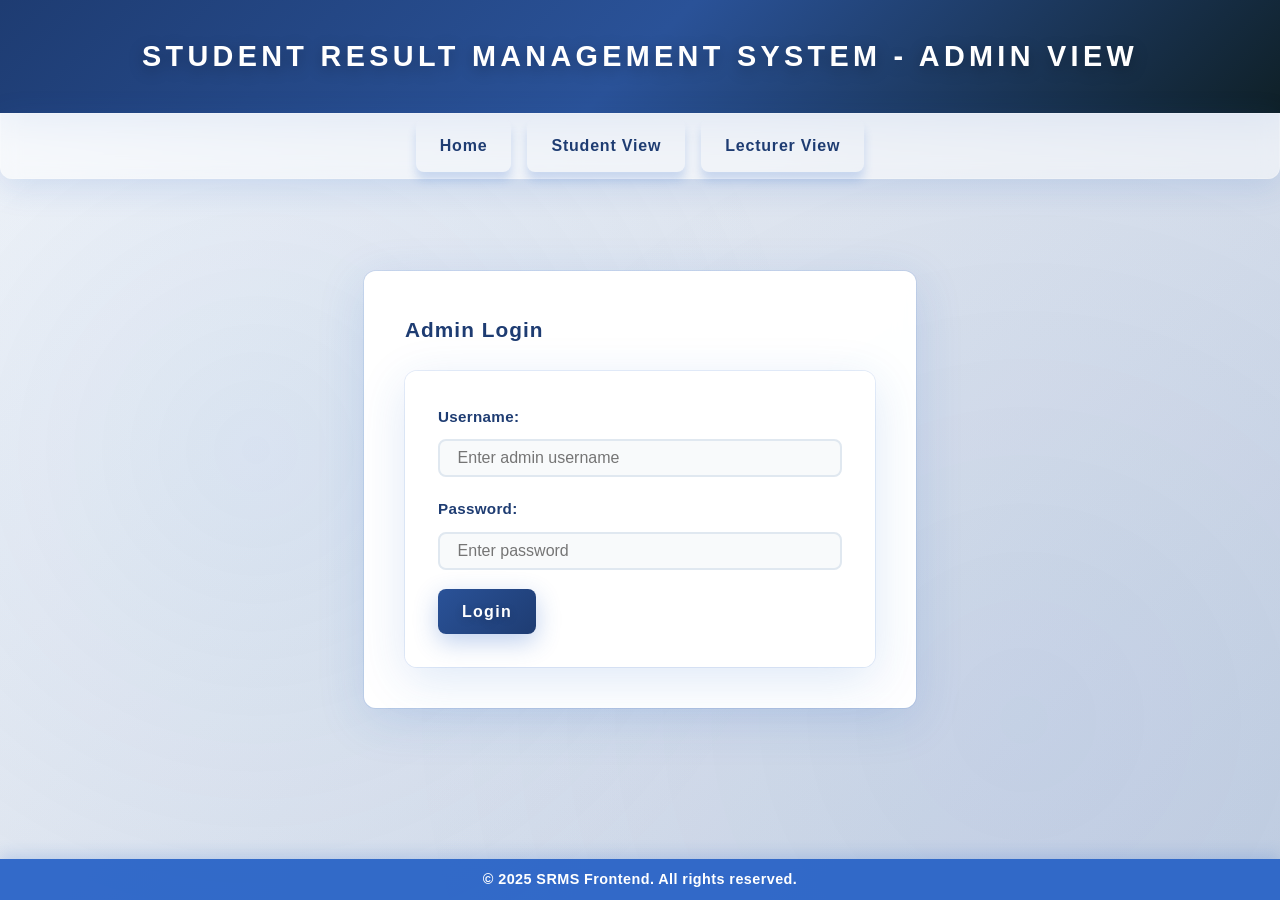
<file: public/admin.html>
<!DOCTYPE html>
<html lang="en">

<head>
  <meta charset="UTF-8" />
  <meta name="viewport" content="width=device-width, initial-scale=1" />
  <link rel="icon" type="image/png" href="images/results-icon-png-17974-removebg-preview.png">
  <link rel="stylesheet" href="/public/css/styles.css">
  <title>Admin View - SRMS</title>
</head>

<body>
  <header>
    <h1>Student Result Management System - Admin View</h1>
  </header>
  <nav>
    <a href="index.html" class="nav-link">Home</a>
    <a href="student.html" class="nav-link">Student View</a>
    <a href="lecturer.html" class="nav-link">Lecturer View</a>
  </nav>
  <main class="container">
    <!-- Admin Login Section -->
    <section id="admin-login" class="form-card">
      <h3>Admin Login</h3>
      <form id="admin-login-form" aria-label="Admin Login Form">
        <label for="adminUsername">Username:</label>
        <input type="text" id="adminUsername" name="adminUsername" placeholder="Enter admin username" required />
        <label for="adminPassword">Password:</label>
        <input type="password" id="adminPassword" name="adminPassword" placeholder="Enter password" required />
        <div id="admin-login-error" class="error-message" style="display: none;"></div>
        <button type="submit" class="btn">Login</button>
      </form>
    </section>

    <!-- Dashboard Section (hidden until login) -->
    <section id="admin-dashboard" class="hidden">
      <h2 class="text-center mb-1">Management Dashboard</h2>

      <div role="tablist" aria-label="Admin Management Tabs" class="tablist">
        <button id="tab-students" role="tab" aria-selected="true" aria-controls="students"
          class="tab active">Students</button>
        <button id="tab-lecturers" role="tab" aria-selected="false" aria-controls="lecturers"
          class="tab">Lecturers</button>
        <button id="tab-courses" role="tab" aria-selected="false" aria-controls="courses" class="tab">Courses</button>
      </div>

      <section id="students" role="tabpanel" aria-labelledby="tab-students" class="tabpanel active">
        <h3 class="header">Manage Students</h3>
        <div id="students-loading">Loading students...</div>
        <table aria-label="Students Table" id="students-table" style="display:none;">
          <thead>
            <tr>
              <th>Matric No</th>
              <th>First Name</th>
              <th>Last Name</th>
              <th>Email</th>
              <th>Department</th>
              <th>Actions</th>
            </tr>
          </thead>
          <tbody id="students-tbody">
            <!-- Student data will be populated here -->
          </tbody>
        </table>
        <form id="student-form" aria-label="Add/Edit Student" class="form-card">
          <h3 class="form-header">Add Student</h3>
          <label for="studMatric">Matric Number:</label>
          <input type="text" id="studMatric" name="studMatric" placeholder="e.g., 22/0006" required />
          <label for="studFirstName">First Name:</label>
          <input type="text" id="studFirstName" name="studFirstName" required />
          <label for="studLastName">Last Name:</label>
          <input type="text" id="studLastName" name="studLastName" required />
          <label for="studEmail">Email:</label>
          <input type="email" id="studEmail" name="studEmail" placeholder="student@student.edu" required />
          <label for="studLevel">Level:</label>
          <input type="number" id="studLevel" name="studLevel" value="400" min="100" max="500" step="100" required />
          <label for="studDept">Department:</label>
          <select id="studDept" name="studDept" required>
            <option value="">Select department</option>
            <option value="CSC">CS</option>
            <option value="CIS">CIS</option>
          </select>
          <label for="studPword">Default Password</label>
          <input type="password" name="studPword" id="studPword" required />
          <button type="submit" class="btn">Add Student</button>
          <div id="student-message" style="margin-top: 10px; display: none;"></div>
        </form>
        <hr />
      </section>

      <section id="lecturers" role="tabpanel" aria-labelledby="tab-lecturers" class="tabpanel">
        <h3 class="header">Manage Lecturers</h3>
        <div id="lecturers-loading">Loading lecturers...</div>
        <table aria-label="Lecturers Table" id="lecturers-table" style="display:none;">
          <thead>
            <tr>
              <th>First Name</th>
              <th>Last Name</th>
              <th>Email</th>
              <th>Department</th>
              <th>Actions</th>
            </tr>
          </thead>
          <tbody id="lecturers-tbody">
            <!-- Lecturer data will be populated here -->
          </tbody>
        </table>
        <form id="lecturer-form" aria-label="Add/Edit Lecturer" class="form-card">
          <h3 class="form-header">Add Lecturer</h3>
          <label for="lectEmail">Email:</label>
          <input type="email" id="lectEmail" name="lectEmail" placeholder="lecturer@school.edu" required />
          <label for="lectFirstName">First Name:</label>
          <input type="text" id="lectFirstName" name="lectFirstName" required />
          <label for="lectLastName">Last Name:</label>
          <input type="text" id="lectLastName" name="lectLastName" required />
          <label for="lectDept">Department:</label>
          <select id="lectDept" name="lectDept" required>
            <option value="">Select department</option>
            <option value="CSC">CS</option>
            <option value="CIS">CIS</option>
          </select>
          <label for="lectPword">Default Password</label>
          <input type="password" id="lectPword" name="lectPword" required />
          <button type="submit" class="btn">Add Lecturer</button>
          <div id="lecturer-message" style="margin-top: 10px; display: none;"></div>
        </form>
        <hr />
      </section>

      <section id="courses" role="tabpanel" aria-labelledby="tab-courses" class="tabpanel">
        <h3 class="header">Manage Courses</h3>
        <div id="courses-loading">Loading courses...</div>
        <table aria-label="Courses Table" id="courses-table" style="display:none;">
          <thead>
            <tr>
              <th>Course Code</th>
              <th>Course Title</th>
              <th>Units</th>
              <th>Department</th>
              <th>Lecturer</th>
              <th>Actions</th>
            </tr>
          </thead>
          <tbody id="courses-tbody">
            <!-- Course data will be populated here -->
          </tbody>
        </table>
        <form id="course-form" aria-label="Add/Edit Course" class="form-card">
          <h3 class="form-header">Add Course</h3>
          <label for="courseCode">Course Code:</label>
          <input type="text" id="courseCode" name="courseCode" placeholder="e.g., CSC403" required />
          <label for="courseTitle">Course Title:</label>
          <input type="text" id="courseTitle" name="courseTitle" required />
          <label for="courseUnits">Units:</label>
          <input type="number" id="courseUnits" name="courseUnits" min="1" max="6" required />
          <label for="courseDept">Department:</label>
          <select id="courseDept" name="courseDept" required>
            <option value="">Select department</option>
            <option value="CSC">CS</option>
            <option value="CIS">CIS</option>
          </select>
          <label for="courseLecturer">Lecturer Name:</label>
          <input type="text" id="courseLecturer" name="courseLecturer" placeholder="Lecturer's first name" required />
          <button type="submit" class="btn">Add Course</button>
          <div id="course-message" style="margin-top: 10px; display: none;"></div>
        </form>
      </section>
    </section> <!-- End admin-dashboard -->
  </main>
  <footer>
    &copy; 2025 SRMS Frontend. All rights reserved.
  </footer>
  <script src="/public/js/admin.js"></script>
</body>

</html>
</file>
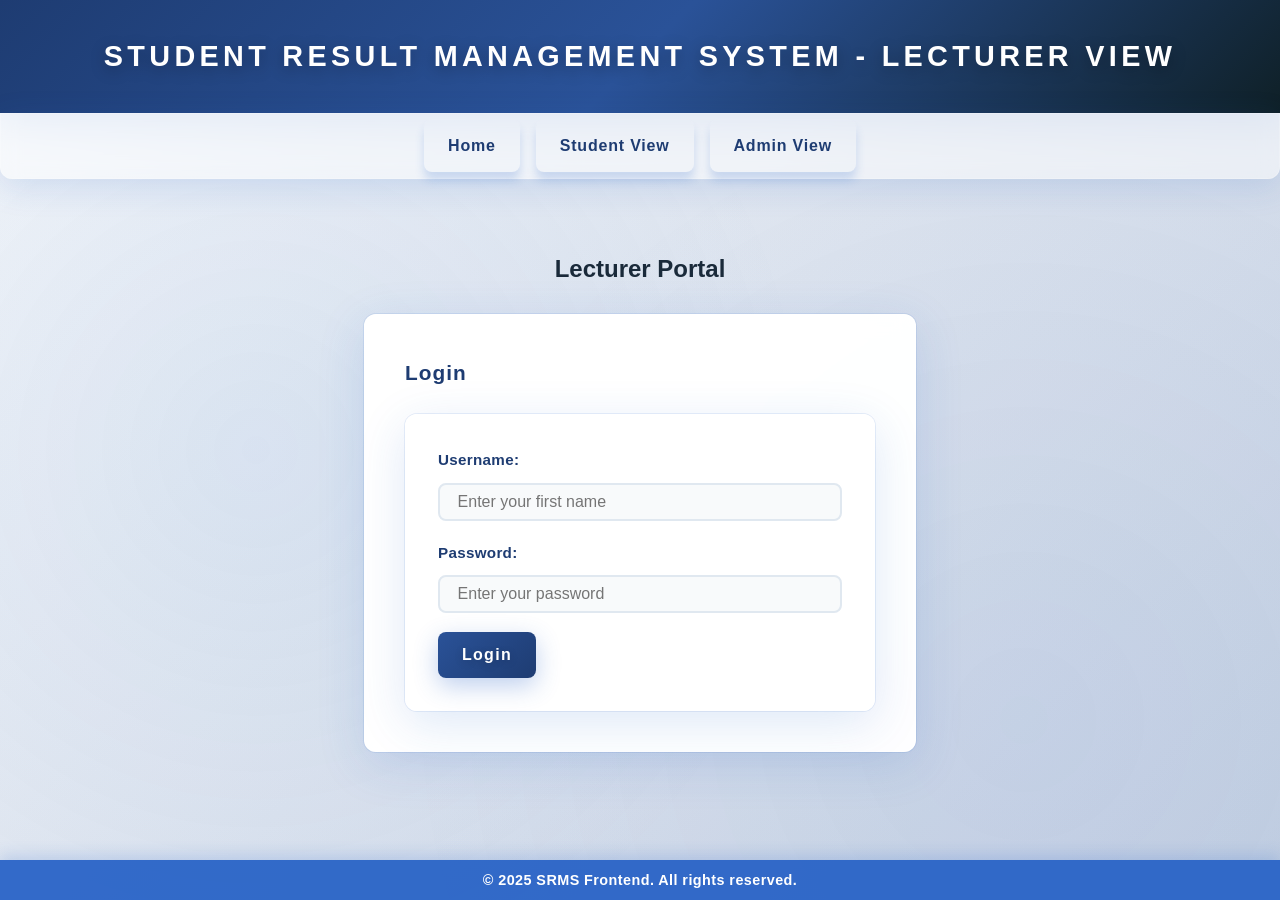
<file: public/lecturer.html>
<!DOCTYPE html>
<html lang="en">

<head>
  <meta charset="UTF-8" />
  <meta name="viewport" content="width=device-width, initial-scale=1" />
  <link rel="stylesheet" href="/public/css/styles.css">
  <link rel="icon" type="image/png" href="images/results-icon-png-17974-removebg-preview.png">
  <title>Lecturer View - SRMS</title>
</head>

<body>
  <header>
    <h1>Student Result Management System - Lecturer View</h1>
  </header>
  <nav>
    <a href="index.html" class="nav-link">Home</a>
    <a href="student.html" class="nav-link">Student View</a>
    <a href="admin.html" class="nav-link">Admin View</a>
  </nav>
  <main class="container">
    <h2 class="text-center mb-1">Lecturer Portal</h2>

    <!-- Lecturer Login Section -->
    <section id="lecturer-login" class="form-card">
      <h3>Login</h3>
      <form id="login-form" aria-label="Lecturer Login Form">
        <label for="lecturerUsername">Username:</label>
        <input type="text" id="lecturerUsername" name="lecturerUsername" placeholder="Enter your first name" required />
        <label for="lecturerPassword">Password:</label>
        <input type="password" id="lecturerPassword" name="lecturerPassword" placeholder="Enter your password"
          required />
        <div id="login-error" class="error-message" style="display: none;"></div>
        <button type="submit" class="btn">Login</button>
      </form>
    </section>

    <!-- Upload Result Section (hidden until login) -->
    <section id="upload-section" class="hidden">
      <h2 class="text-center mb-1">Upload Result</h2>
      <form id="course-select-form" class="form-card">
        <label for="courseSelect">Course:</label>
        <select id="courseSelect" name="course" required>
          <option value="">Select course</option>
          <!-- Courses will be populated here by JavaScript -->
        </select>
      </form>

      <!-- Students Table Section (hidden until course is selected) -->
      <section id="students-table-section" class="hidden">
        <h3 id="course-title"></h3>
        <table aria-label="Students Result Table" role="table">
          <thead>
            <tr>
              <th>Matric No</th>
              <th>First Name</th>
              <th>Last Name</th>
              <th>Score</th>
              <th>Grade</th>
            </tr>
          </thead>
          <tbody id="students-table-body">
            <!-- Students will be populated here -->
          </tbody>
        </table>
        <button type="button" id="submit-scores-btn" class="btn">Submit All Scores</button>
        <div id="upload-error" class="error-message" style="display: none;"></div>
      </section>

      <section id="upload-status" class="upload-status">
        <p>Results uploaded successfully!</p>
      </section>
    </section>
  </main>
  <footer>
    &copy; 2025 SRMS Frontend. All rights reserved.
  </footer>
  <script src="/public/js/lecturer.js"></script>
</body>

</html>
</file>
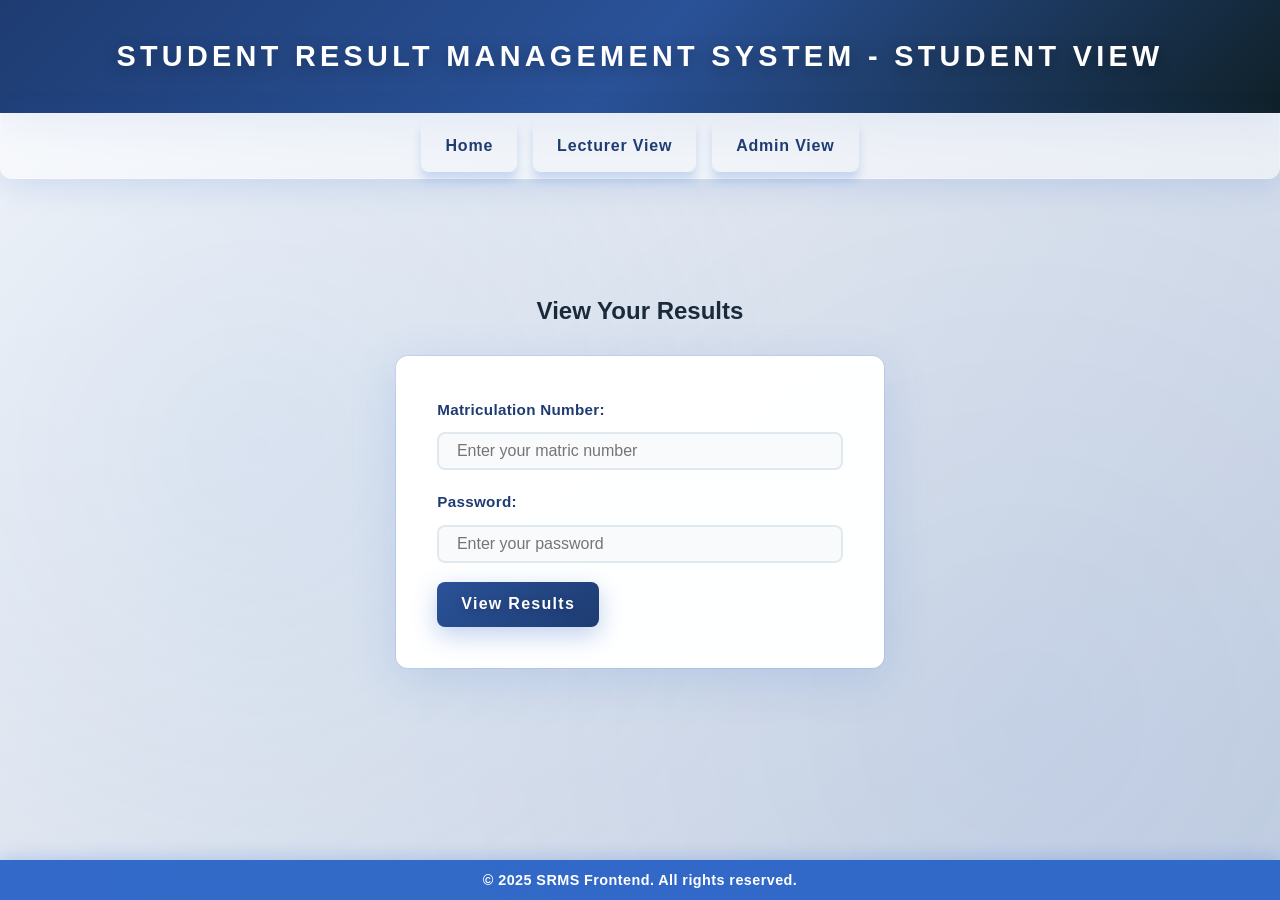
<file: public/student.html>
<!DOCTYPE html>
<html lang="en">

<head>
  <meta charset="UTF-8" />
  <meta name="viewport" content="width=device-width, initial-scale=1" />
  <link rel="stylesheet" href="/public/css/styles.css">
  <link rel="icon" type="image/png" href="images/results-icon-png-17974-removebg-preview.png">
  <title>Student View - SRMS</title>
</head>

<body>
  <header>
    <h1>Student Result Management System - Student View</h1>
  </header>
  <nav>
    <a href="index.html" class="nav-link">Home</a>
    <a href="lecturer.html" class="nav-link">Lecturer View</a>
    <a href="admin.html" class="nav-link">Admin View</a>
  </nav>
  <main class="container">
    <h2 class="text-center mb-1">View Your Results</h2>
    <form id="student-form" aria-label="Student Result Form" class="form-card">
      <label for="matricNo">Matriculation Number:</label>
      <input type="text" id="matricNo" name="matricNo" placeholder="Enter your matric number" required />
      <label for="password">Password:</label>
      <input type="password" id="password" name="password" placeholder="Enter your password" required />
      <div id="error-message" class="error-message" style="display: none;"></div>
      <button type="submit" class="btn">View Results</button>
    </form>
    <section id="results-section" class="results-section hidden">
      <h3 class="header">Your Results</h3>
      <table aria-label="Student Results Table" role="table">
        <thead>
          <tr>
            <th>Course Code</th>
            <th>Course Title</th>
            <th>Units</th>
            <th>Score</th>
            <th>Grade</th>
          </tr>
        </thead>
        <tbody id="results-table-body">

        </tbody>
      </table>
      <p aria-live="polite" class="gpa-text">GPA: <span id="gpa-value">-</span></p>
    </section>
  </main>
  <footer>
    &copy; 2025 SRMS Frontend. All rights reserved.
  </footer>
  <script src="/public/js/student.js"></script>
</body>

</html>
</file>
<file: public/css/styles.css>
/* Common Reset and Base Styles */
* {
	margin: 0;
	padding: 0;
	box-sizing: border-box;
	font-family: "Inter", -apple-system, BlinkMacSystemFont, "Segoe UI", Roboto,
		sans-serif;
}

body {
	background: linear-gradient(135deg, #f5f7fa 0%, #c3cfe2 100%);
	color: #1a2a3a;
	line-height: 1.7;
	font-size: 16px;
	min-height: 100vh;
	display: flex;
	flex-direction: column;
	position: relative;
}

body::before {
	content: "";
	position: fixed;
	top: 0;
	left: 0;
	right: 0;
	bottom: 0;
	background: radial-gradient(
			circle at 20% 50%,
			rgba(74, 144, 226, 0.08) 0%,
			transparent 50%
		),
		radial-gradient(
			circle at 80% 80%,
			rgba(42, 100, 199, 0.05) 0%,
			transparent 50%
		);
	pointer-events: none;
	z-index: -1;
}

header {
	background: linear-gradient(135deg, #1e3c72 0%, #2a5298 50%, #0f2027 100%);
	color: #fff;
	padding: 2rem 1rem;
	text-align: center;
	box-shadow: 0 8px 32px rgba(42, 100, 199, 0.2),
		0 0 0 1px rgba(255, 255, 255, 0.1);
	font-family: "Inter", sans-serif;
	letter-spacing: 0.05em;
	position: relative;
	overflow: hidden;
	pointer-events: none;
	width: 100%;
}

header h1 {
	font-weight: 800;
	font-size: 1.8rem;
	text-transform: uppercase;
	letter-spacing: 0.15em;
	text-shadow: 0 4px 16px rgba(0, 0, 0, 0.3);
	position: relative;
	z-index: 1;
}

.container {
	max-width: 1000px;
	margin: auto;
	padding: 2rem 1rem;
	position: relative;
	z-index: 1;
}

/* Navigation */
nav {
	background: rgba(255, 255, 255, 0.5);
	display: flex;
	justify-content: center;
	flex-wrap: wrap;
	gap: 1rem;
	padding: 0.4rem 1rem;
	box-shadow: 0 8px 32px rgba(42, 100, 199, 0.15);
	user-select: none;
	border-radius: 0 0 12px 12px;
	backdrop-filter: blur(10px);
	border: 1px solid rgba(255, 255, 255, 0.2);
}

nav a {
	color: #1e3c72;
	padding: 0.75rem 1.8rem;
	text-decoration: none;
	transition: all 0.35s cubic-bezier(0.4, 0, 0.2, 1);
	font-weight: 600;
	font-size: 1rem;
	letter-spacing: 0.05em;
	border-radius: 8px;
	position: relative;
	overflow: hidden;
	box-shadow: 0 8px 10px rgba(42, 100, 199, 0.2),
		0 0 0 1px rgba(255, 255, 255, 0.1);
}

nav a::before {
	content: "";
	position: absolute;
	top: 0;
	left: -100%;
	width: 100%;
	height: 100%;
	background: linear-gradient(90deg, #2a5298, #1e3c72);
	transition: left 0.35s ease;
	z-index: -1;
	border-radius: 8px;
}

nav a:hover {
	color: white;
	transform: translateY(-3px);
	box-shadow: 0 8px 16px rgba(42, 100, 199, 0.3);
}

nav a:hover::before {
	left: 0;
}

/* Responsive grid for forms and content */
.grid-2 {
	display: grid;
	grid-template-columns: 1fr 1fr;
	gap: 2rem;
}

@media (max-width: 768px) {
	.grid-2 {
		grid-template-columns: 1fr;
	}
}

/* Forms */
form {
	background: rgba(255, 255, 255, 0.98);
	padding: 2rem;
	border-radius: 12px;
	box-shadow: 0 12px 48px rgba(42, 100, 199, 0.15),
		0 0 0 1px rgba(42, 100, 199, 0.1);
	border: 1px solid rgba(255, 255, 255, 0.8);
	transition: all 0.3s ease;
	backdrop-filter: blur(10px);
	min-width: 470px;
}

form:hover {
	box-shadow: 0 16px 56px rgba(42, 100, 199, 0.2),
		0 0 0 1px rgba(42, 100, 199, 0.15);
}

form label {
	display: block;
	margin-bottom: 0.6rem;
	font-weight: 700;
	color: #1e3c72;
	font-size: 0.95rem;
	letter-spacing: 0.02em;
}

form input[type="text"],
form input[type="email"],
form input[type="number"],
form input[type="password"] {
	width: 100%;
	padding: 0.5rem 1.1rem;
	margin-bottom: 1.2rem;
	border: 2px solid #e0e8f0;
	border-radius: 8px;
	transition: all 0.35s cubic-bezier(0.4, 0, 0.2, 1);
	font-size: 1rem;
	background: #f8fafb;
	color: #1a2a3a;
}

form input[type="text"]:focus,
form input[type="email"]:focus,
form select:focus,
form input[type="number"]:focus,
form input[type="password"]:focus {
	border-color: #2a5298;
	background: white;
	outline: none;
	box-shadow: 0 0 0 4px rgba(42, 100, 199, 0.15);
}

/* Buttons */
.btn {
	background: linear-gradient(135deg, #2a5298 0%, #1e3c72 100%);
}

button,
.btn {
	color: white;
	border: none;
	padding: 0.85rem 1.5rem;
	font-size: 1rem;
	border-radius: 8px;
	cursor: pointer;
	font-weight: 600;
	letter-spacing: 0.08em;
	transition: all 0.35s cubic-bezier(0.4, 0, 0.2, 1);
	box-shadow: 0 8px 24px rgba(42, 100, 199, 0.3);
	text-shadow: 0 2px 8px rgba(0, 0, 0, 0.2);
	display: inline-block;
	user-select: none;
	text-decoration: none;
	position: relative;
	overflow: hidden;
}

button::before,
.btn::before {
	content: "";
	position: absolute;
	top: 50%;
	left: 50%;
	width: 0;
	height: 0;
	border-radius: 50%;
	background: rgba(255, 255, 255, 0.2);
	transform: translate(-50%, -50%);
	transition: width 0.6s, height 0.6s;
}

button:hover,
button:focus,
.btn:hover,
.btn:focus {
	background: linear-gradient(135deg, #1e3c72, #0f2027);
	box-shadow: 0 12px 32px rgba(42, 100, 199, 0.4);
	outline: none;
	transform: translateY(-2px);
}

button:hover::before,
.btn:hover::before {
	width: 300px;
	height: 300px;
}

button:active,
.btn:active {
	box-shadow: 0 6px 16px rgba(18, 41, 93, 0.4);
	transform: translateY(0);
}

/* Table styling */
table {
	border-collapse: separate;
	border-spacing: 0;
	margin-top: 1.5rem;
	background: white;
	border-radius: 12px;
	overflow: hidden;
	box-shadow: 0 12px 48px rgba(42, 100, 199, 0.12);
	border: 1px solid rgba(42, 100, 199, 0.1);
}

thead {
	background: linear-gradient(135deg, #1e3c72 0%, #2a5298 100%);
	color: white;
	text-align: center;
	font-weight: 700;
	letter-spacing: 0.05em;
}

th {
	padding: 1rem 1.2rem;
	font-size: 0.75rem;
	text-transform: uppercase;
}

td {
	text-align: center;
	padding: 0.8rem 1.2rem;
	border-bottom: 1px solid #e8eef5;
	color: #1a2a3a;
}

tbody tr {
	transition: all 0.3s ease;
}

tbody tr:hover {
	background: linear-gradient(
		90deg,
		rgba(42, 100, 199, 0.05),
		rgba(74, 144, 226, 0.05)
	);
	box-shadow: inset 0 0 0 1px rgba(42, 100, 199, 0.1);
}

tbody tr:last-child td {
	border-bottom: none;
}

/* Footer */
footer {
	margin-top: auto;
	padding: 0.5rem;
	background: rgba(42, 100, 199, 0.95);
	color: white;
	text-align: center;
	font-size: 0.9rem;
	box-shadow: 0 -4px 16px rgba(42, 100, 199, 0.2);
	letter-spacing: 0.03em;
	font-weight: 600;
	width: 100%;
}

/* Utility classes */
.text-center {
	text-align: center;
}

.mb-1 {
	margin-bottom: 1.5rem;
}

/* Hidden utility class */
.hidden {
	display: none !important;
}

/* Navigation link styling */
.nav-link {
	color: #1e3c72;
	padding: 0.75rem 1.5rem;
	text-decoration: none;
	font-weight: 700;
	font-size: 1rem;
	transition: all 0.35s ease;
	position: relative;
}

.nav-link::after {
	content: "";
	position: absolute;
	bottom: -3px;
	left: 0;
	width: 0;
	height: 3px;
	background: linear-gradient(90deg, #2a5298, #1e3c72);
	transition: width 0.35s ease;
}

.nav-link:hover::after {
	width: 100%;
}

.role-btn {
	padding: 1rem 2.4rem;
	font-size: 1rem;
	min-width: 160px;
	text-align: center;
}

.gpa-text {
	margin-top: 1rem;
	font-size: 1rem;
	font-weight: 700;
	color: #1e3c72;
	padding: 0.7rem 2rem;
	background: linear-gradient(
		135deg,
		rgba(42, 100, 199, 0.1),
		rgba(74, 144, 226, 0.1)
	);
	border-radius: 8px;
	border: 1.5px solid #2a5298;
}

/* Form card container for forms */
.form-card {
	background: rgba(255, 255, 255, 0.98);
	padding: 2.5rem;
	border-radius: 12px;
	box-shadow: 0 12px 48px rgba(42, 100, 199, 0.15),
		0 0 0 1px rgba(42, 100, 199, 0.1);
	max-width: 100%;
	margin: auto;
	border: 1px solid rgba(255, 255, 255, 0.8);
	backdrop-filter: blur(10px);
	transition: all 0.3s ease;
}

.form-card:hover {
	box-shadow: 0 16px 56px rgba(42, 100, 199, 0.2),
		0 0 0 1px rgba(42, 100, 199, 0.15);
}

/* Upload status styling */
.upload-status {
	margin-top: 1.5rem;
	display: none;
	max-width: 960px;
	margin-left: auto;
	margin-right: auto;
	color: #2d5a16;
	font-weight: 700;
	background: linear-gradient(
		135deg,
		rgba(45, 90, 22, 0.1),
		rgba(76, 175, 80, 0.1)
	);
	padding: 1rem 1.5rem;
	border-radius: 8px;
	border-left: 4px solid #4caf50;
	animation: slideIn 0.3s ease;
}

@keyframes slideIn {
	from {
		opacity: 0;
		transform: translateY(-10px);
	}
	to {
		opacity: 1;
		transform: translateY(0);
	}
}

/* Error message styling */
.error-message {
	background: linear-gradient(
		135deg,
		rgba(198, 40, 40, 0.1),
		rgba(239, 83, 80, 0.1)
	);
	color: #c62828;
	border: 2px solid #ef5350;
	padding: 0.7rem 1.2rem;
	border-radius: 8px;
	margin-bottom: 1.5rem;
	font-weight: 700;
	display: none;
	animation: slideIn 0.3s ease;
}

/* Score input styling in table */
table input[type="number"] {
	width: 100%;
	padding: 0.6rem 0.9rem;
	border: 2px solid #e0e8f0;
	border-radius: 6px;
	font-size: 14px;
	font-weight: 600;
	transition: all 0.35s ease;
	background: #f8fafb;
	color: #1a2a3a;
}

table input[type="number"]:hover {
	background: white;
	border-color: #2a5298;
}

table input[type="number"]:focus {
	border-color: #1e3c72;
	outline: none;
	background: white;
	box-shadow: 0 0 0 4px rgba(42, 100, 199, 0.15);
}

/* Remove spinner arrows from number inputs */
table input[type="number"]::-webkit-inner-spin-button,
table input[type="number"]::-webkit-outer-spin-button {
	-webkit-appearance: none;
	margin: 0;
}

table input[type="number"] {
	-moz-appearance: textfield;
}

/* Select/Dropdown styling */
select {
	width: 100%;
	padding: 0.95rem 1rem;
	border: 2px solid #e0e8f0;
	border-radius: 8px;
	font-size: 1rem;
	font-weight: 600;
	color: #1a2a3a;
	cursor: pointer;
	transition: all 0.35s ease;
	appearance: none;
	background-color: #fff;
	padding-right: 2.5rem;
}

select:hover {
	background-color: #f8fafb;
	border-color: #2a5298;
}

select:focus {
	border-color: #1e3c72;
	outline: none;
	background-color: white;
	box-shadow: 0 0 0 4px rgba(42, 100, 199, 0.15);
}

select option {
	padding: 0.9rem;
	background: #d8e1ef;
	color: #1a2a3a;
	font-weight: 500;
}

select option:checked {
	background: linear-gradient(135deg, #2a5298, #1e3c72);
	color: #1a2a3a;
}

/* Students table section */
#students-table-section {
	background: rgba(255, 255, 255, 0.98);
	padding: 2rem;
	border-radius: 12px;
	box-shadow: 0 12px 48px rgba(42, 100, 199, 0.15),
		0 0 0 1px rgba(42, 100, 199, 0.1);
	margin-top: 1.5rem;
	border: 1px solid rgba(255, 255, 255, 0.8);
	backdrop-filter: blur(10px);
	transition: all 0.3s ease;
}

#students-table-section:hover {
	box-shadow: 0 16px 56px rgba(42, 100, 199, 0.2);
}

#students-table-section h3,
#lecturer-login h3,
#admin-login h3 {
	margin-bottom: 1.5rem;
	color: #1e3c72;
	font-size: 1.3rem;
	font-weight: 800;
	letter-spacing: 0.05em;
}

#submit-scores-btn {
	margin-top: 1.5rem;
}

/* Grade cell styling */
.grade-cell {
	font-weight: 800;
	font-size: 15px;
	text-align: center;
	color: #2a5298;
	padding: 0.5rem;
	background: linear-gradient(
		135deg,
		rgba(42, 100, 199, 0.08),
		rgba(74, 144, 226, 0.08)
	);
}

/* Form header with demarcation */
.form-header {
	margin-bottom: 1.5rem;
	padding: 0 0 1rem 0;
	border-bottom: 3px solid #2a5298;
	color: #1e3c72;
	font-size: 1.4rem;
	font-weight: 800;
	letter-spacing: 0.05em;
}

.header {
	margin-top: 0.5rem;
	text-align: center;
	color: #1e3c72;
	font-weight: 800;
	font-size: 1.3rem;
	letter-spacing: 0.05em;
}

/* Admin Tabs */
.tablist {
	display: flex;
	justify-content: center;
	flex-wrap: wrap;
	margin-bottom: 2rem;
	gap: 0.5rem;
}

.tab {
	background-color: #fff;
	padding: 0.85rem 1.5rem;
	cursor: pointer;
	font-weight: 700;
	border-radius: 8px;
	border: 2px solid #e0e8f0;
	color: #1e3c72;
	transition: all 0.35s cubic-bezier(0.4, 0, 0.2, 1);
	outline: none;
	letter-spacing: 0.05em;
	font-size: 1rem;
	text-transform: uppercase;
}

.tab:hover {
	background: linear-gradient(
		135deg,
		rgba(42, 100, 199, 0.1),
		rgba(74, 144, 226, 0.1)
	);
	border-color: #2a5298;
	transform: translateY(-2px);
}

.tab.active {
	background: linear-gradient(135deg, #2a5298, #1e3c72);
	border-color: #1e3c72;
	color: white;
	box-shadow: 0 8px 24px rgba(42, 100, 199, 0.3);
	cursor: default;
}

/* Tab panels visibility */
.tabpanel {
	background: rgba(255, 255, 255, 0.98);
	padding: 2rem;
	border-radius: 12px;
	box-shadow: 0 12px 48px rgba(42, 100, 199, 0.15),
		0 0 0 1px rgba(42, 100, 199, 0.1);
	display: none;
	border: 1px solid rgba(255, 255, 255, 0.8);
	backdrop-filter: blur(10px);
	animation: fadeIn 0.3s ease;
}

.tabpanel.active {
	display: flex;
	flex-direction: column;
	gap: 10px;
	animation: fadeIn 0.3s ease;
}

@keyframes fadeIn {
	from {
		opacity: 0;
		transform: translateY(10px);
	}
	to {
		opacity: 1;
		transform: translateY(0);
	}
}

/* Results section */
.results-section {
	background: rgba(255, 255, 255, 0.98);
	padding: 2rem;
	border-radius: 12px;
	box-shadow: 0 12px 48px rgba(42, 100, 199, 0.15),
		0 0 0 1px rgba(42, 100, 199, 0.1);
	margin-top: 2rem;
	border: 1px solid rgba(255, 255, 255, 0.8);
	backdrop-filter: blur(10px);
}

/* Responsive adjustments */
@media (max-width: 768px) {
	header h1 {
		font-size: 1.8rem;
	}

	.form-card {
		padding: 1.5rem;
	}

	nav {
		flex-direction: column;
		gap: 0.5rem;
	}

	.tab {
		min-width: 150px;
	}

	table {
		font-size: 14px;
	}

	th,
	td {
		padding: 0.8rem;
	}
}

/* Delete button styling */
button.btn-delete {
	/* background: linear-gradient(135deg, #d32f2f, #c62828); */
	border: none;
	padding: 0.5rem 0.5rem;
	border-radius: 6px;
	cursor: pointer;
	transition: all 0.3s ease;
	position: relative;
	overflow: hidden;
	box-shadow: 0 3px 8px rgba(34, 34, 34, 0.4);
}

button.btn-delete:hover {
	transform: translateY(-2px);
}

button.btn-delete:hover::before {
	width: 200px;
	height: 200px;
}

button.btn-delete:active {
	transform: translateY(0);
	box-shadow: 0 3px 8px rgba(211, 47, 47, 0.4);
}

/* Modal confirmation */
.modal-overlay {
	position: fixed;
	top: 0;
	left: 0;
	right: 0;
	bottom: 0;
	background: rgba(0, 0, 0, 0.45);
	display: flex;
	align-items: center;
	justify-content: center;
	z-index: 2000;
	backdrop-filter: blur(4px);
}

.modal-card {
	background: #fff;
	padding: 1.75rem;
	border-radius: 12px;
	box-shadow: 0 20px 60px rgba(0, 0, 0, 0.18),
		0 0 0 1px rgba(42, 100, 199, 0.08);
	width: min(420px, 90%);
	animation: fadeIn 0.25s ease;
}

.modal-card h3 {
	margin-bottom: 0.6rem;
	color: #1e3c72;
	font-size: 1.2rem;
	font-weight: 800;
}

.modal-card p {
	margin-bottom: 1.2rem;
	color: #1a2a3a;
	font-weight: 600;
	line-height: 1.5;
}

.modal-actions {
	display: flex;
	justify-content: flex-end;
	gap: 0.75rem;
}

.btn-primary,
.btn-secondary {
	border: none;
	padding: 0.65rem 1.25rem;
	border-radius: 8px;
	font-weight: 750;
	letter-spacing: 0.05em;
	cursor: pointer;
	transition: all 0.25s ease;
}

.btn-primary {
	background: linear-gradient(135deg, #d32f2f, #c62828);
	color: #fff;
	box-shadow: 0 10px 20px rgba(211, 47, 47, 0.25);
}

.btn-primary:hover {
	transform: translateY(-1px);
	box-shadow: 0 12px 24px rgba(211, 47, 47, 0.35);
}

.btn-primary:active {
	transform: translateY(0);
	box-shadow: 0 8px 18px rgba(211, 47, 47, 0.3);
}

.btn-secondary {
	background: #f3f6fa;
	color: #1e3c72;
	border: 1px solid #d0d8e8;
	box-shadow: 0 8px 18px rgba(17, 57, 110, 0.08);
}

.btn-secondary:hover {
	background: #e7edf7;
	transform: translateY(-1px);
}

.btn-secondary:active {
	transform: translateY(0);
}
</file>
